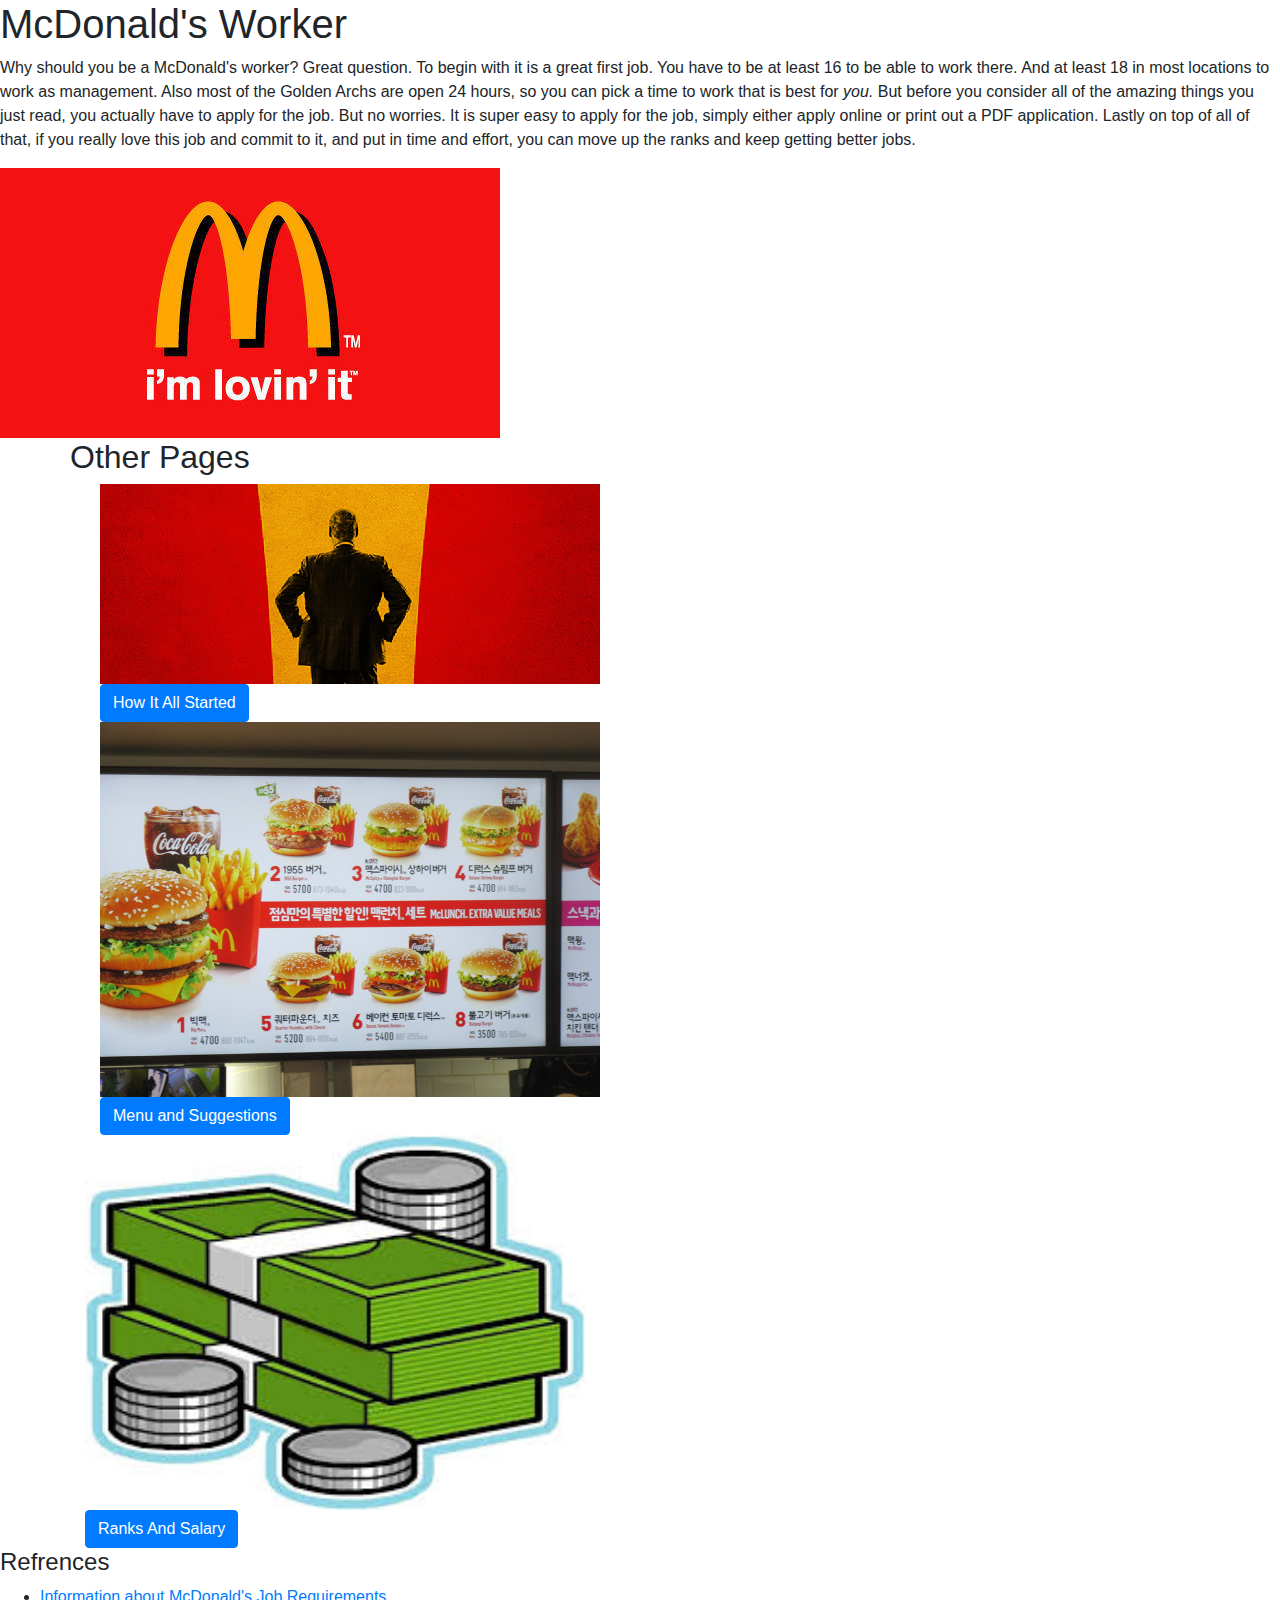
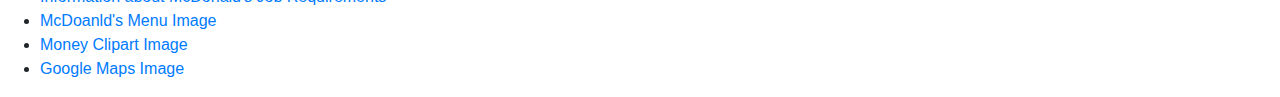
<file: carrerWebsite/index.html>
<!doctype html>
<html lang="en">

<head>
    <!-- Required meta tags -->
    <meta charset="utf-8">
    <meta name="viewport" content="width=device-width, initial-scale=1, shrink-to-fit=no">

    <!-- Bootstrap CSS -->
    <link rel="stylesheet" href="https://stackpath.bootstrapcdn.com/bootstrap/4.3.1/css/bootstrap.min.css" integrity="sha384-ggOyR0iXCbMQv3Xipma34MD+dH/1fQ784/j6cY/iJTQUOhcWr7x9JvoRxT2MZw1T" crossorigin="anonymous">

    <title>Carrer Website</title>
</head>

<body>
    <h1>McDonald's Worker</h1>
    <p>Why should you be a McDonald's worker? Great question. To begin with it is a great first job. You have to be at least 16 to be able to work there. And at least 18 in most locations to work as management. Also most of the Golden Archs are open 24 hours, so you can pick a time to work that is best for <em>you.</em> But before you consider all of the amazing things you just read, you actually have to apply for the job. But no worries. It is super easy to apply for the job, simply either apply online or print out a PDF application. Lastly on top of all of that, if you really love this job and commit to it, and put in time and effort, you can move up the ranks and keep getting better jobs.</p>
    <div> <img src="img/mcdonalds-logo-dose.jpg" class="img-fluid" alt="McDonald's Logo" height=200 width=500 class=center></div>









    <div class=container>
        <div class="row">
            <h2> Other Pages</h2>
        </div>
        <div class="col-md-6">
            <img class="img-fluid" src="img/The-Founder-icon.png" alt="the founder of McDonald's" height=200 width=500>
            <!--Button-->
 <a href="local.places.html">
                <button type="button" class="btn btn-primary">
                    How It All Started

                </button>
            </a>

 <!--End Button-->
        </div>


        <div class="col-md-6">
            <img src="img/menu.jpg" class="img-fluid" src="mcdonalds menu" alt="Menu" height=200 width=500>
                   <!--Button-->
 <a href="local.places.html">
                <button type="button" class="btn btn-primary">
                 Menu and Suggestions

                </button>
            </a>

 <!--End Button-->
        </div>

        <div class="row">
            <div class="col-md-6">
                <img class="img-fluid" src="img/money.jpg" alt="McDonald's Job Rankings chart" height=200 width=500>
                        <!--Button-->
 <a href="ranks.html">
                <button type="button" class="btn btn-primary">
                  Ranks And Salary

                </button>
            </a>

 <!--End Button-->
            </div>
        </div>
    </div>

    <h4>Refrences</h4>
    <ul>
        <li><a href="https://www.landyourlife.com/mcdonalds-application/">Information about McDonald's Job Requirements</a></li>
        <li><a href="https://web.northeastern.edu/econsociety/egg-mcmuffin-the-new-big-mac/">McDoanld's Menu Image</a></li>
        <li><a href="http://clipart-library.com/free-money-cliparts.html">Money Clipart Image</a></li>
        <li><a href="https://developers.google.com/places/web-service/policies">Google Maps Image</a></li>
    </ul>









    <!-- Optional JavaScript -->
    <!-- jQuery first, then Popper.js, then Bootstrap JS -->
    <script src="https://code.jquery.com/jquery-3.3.1.slim.min.js" integrity="sha384-q8i/X+965DzO0rT7abK41JStQIAqVgRVzpbzo5smXKp4YfRvH+8abtTE1Pi6jizo" crossorigin="anonymous"></script>
    <script src="https://cdnjs.cloudflare.com/ajax/libs/popper.js/1.14.7/umd/popper.min.js" integrity="sha384-UO2eT0CpHqdSJQ6hJty5KVphtPhzWj9WO1clHTMGa3JDZwrnQq4sF86dIHNDz0W1" crossorigin="anonymous"></script>
    <script src="https://stackpath.bootstrapcdn.com/bootstrap/4.3.1/js/bootstrap.min.js" integrity="sha384-JjSmVgyd0p3pXB1rRibZUAYoIIy6OrQ6VrjIEaFf/nJGzIxFDsf4x0xIM+B07jRM" crossorigin="anonymous"></script>
</body></html>
</file>
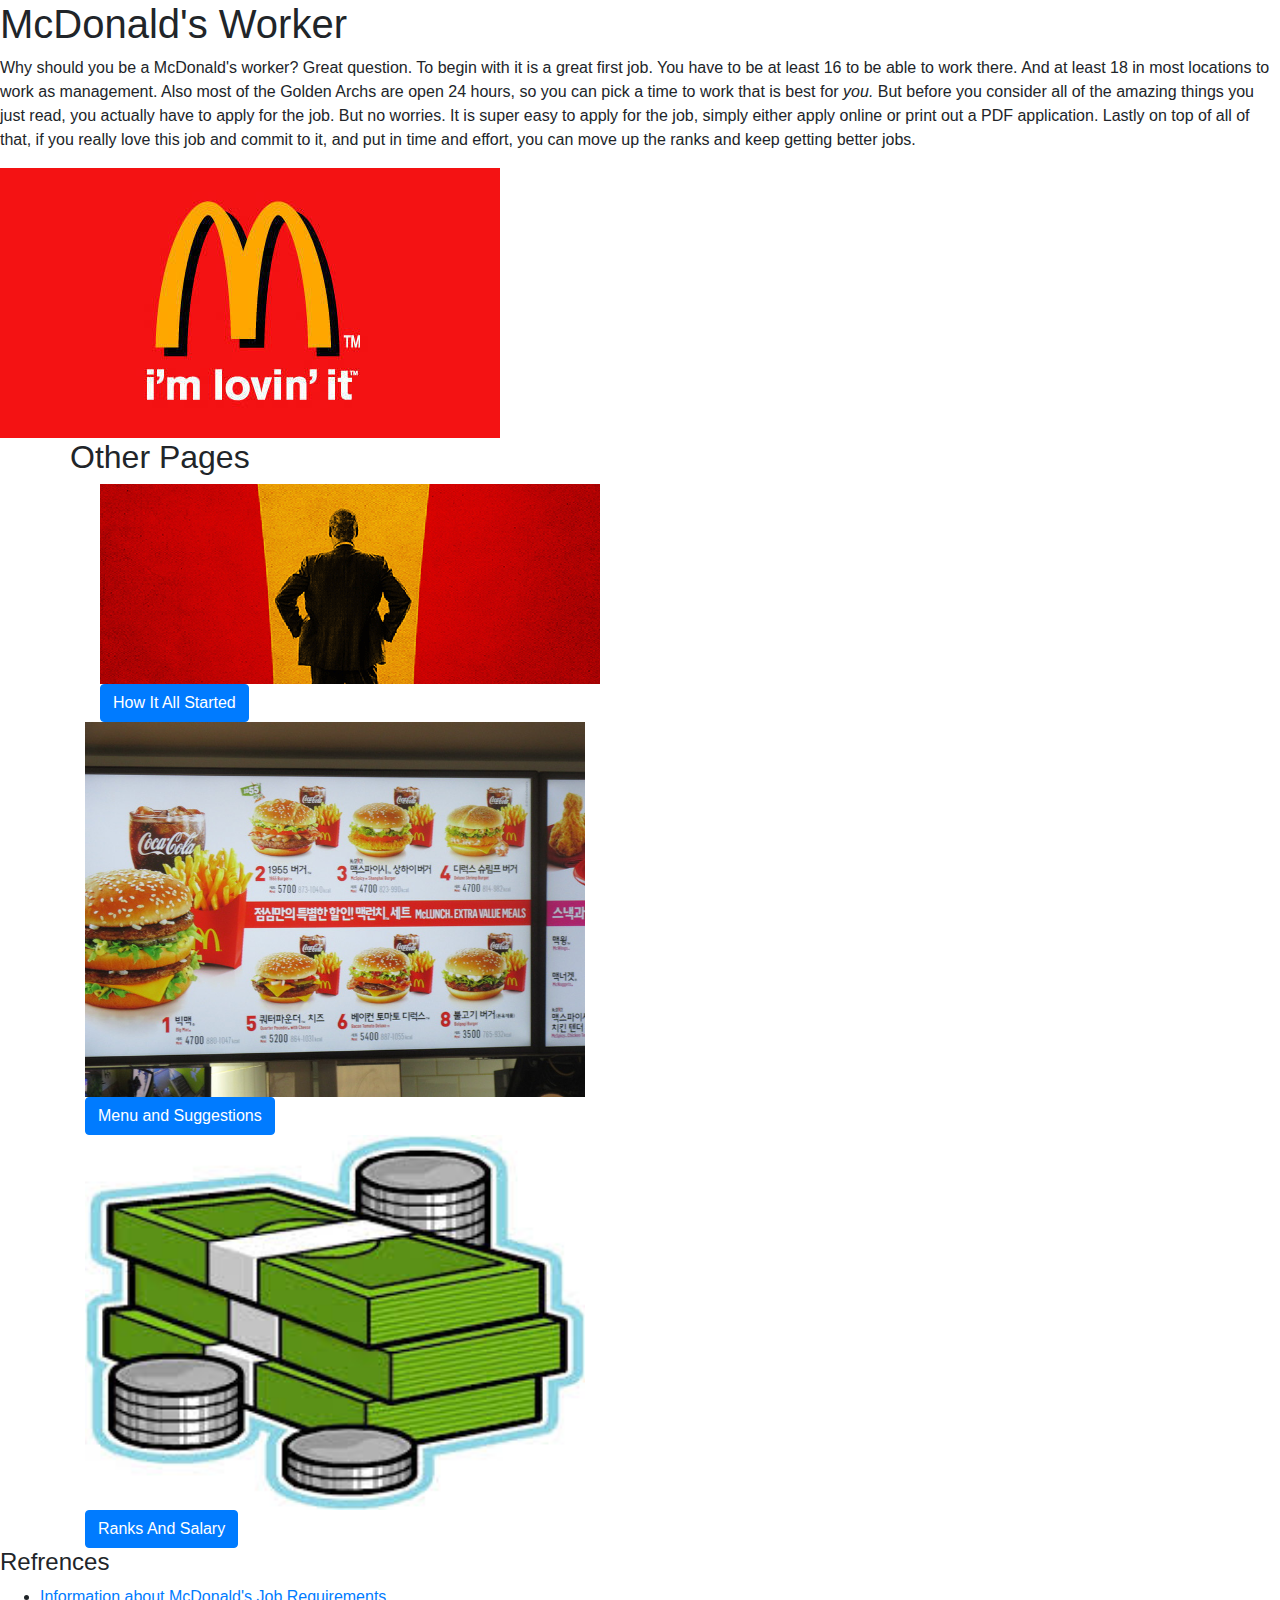
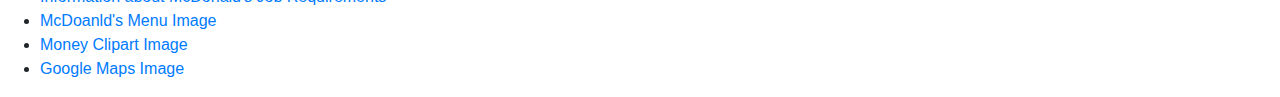
<file: carrerWebsite/carrerWebsite/index.html>
<!doctype html>
<html lang="en">

<head>
    <!-- Required meta tags -->
    <meta charset="utf-8">
    <meta name="viewport" content="width=device-width, initial-scale=1, shrink-to-fit=no">

    <!-- Bootstrap CSS -->
    <link rel="stylesheet" href="https://stackpath.bootstrapcdn.com/bootstrap/4.3.1/css/bootstrap.min.css" integrity="sha384-ggOyR0iXCbMQv3Xipma34MD+dH/1fQ784/j6cY/iJTQUOhcWr7x9JvoRxT2MZw1T" crossorigin="anonymous">

    <title>Carrer Website</title>
</head>

<body>
    <h1>McDonald's Worker</h1>
    <p>Why should you be a McDonald's worker? Great question. To begin with it is a great first job. You have to be at least 16 to be able to work there. And at least 18 in most locations to work as management. Also most of the Golden Archs are open 24 hours, so you can pick a time to work that is best for <em>you.</em> But before you consider all of the amazing things you just read, you actually have to apply for the job. But no worries. It is super easy to apply for the job, simply either apply online or print out a PDF application. Lastly on top of all of that, if you really love this job and commit to it, and put in time and effort, you can move up the ranks and keep getting better jobs.</p>
    <div> <img src="img/mcdonalds-logo-dose.jpg" class="img-fluid" alt="McDonald's Logo" height=200 width=500 class=center></div>









    <div class=container>
        <div class="row">
            <h2> Other Pages</h2>
        </div>
        <div class="col-md-6">
            <img class="img-fluid" src="img/The-Founder-icon.png" alt="the founder of McDonald's" height=200 width=500>
            <!--Button-->
            <a href="local.places.html">
                <button type="button" class="btn btn-primary">
                    How It All Started

                </button>
            </a>

            <!--End Button-->
        </div>
        <div class="row">

            <div class="col-md-6">
                <img src="img/menu.jpg" class="img-fluid" src="mcdonalds menu" alt="Menu" height=200 width=500>
                <!--Button-->
                <a href="local.places.html">
                    <button type="button" class="btn btn-primary">
                        Menu and Suggestions

                    </button>
                </a>

                <!--End Button-->
            </div>
        </div>

        <div class="row">
            <div class="col-md-6">
                <img class="img-fluid" src="img/money.jpg" alt="McDonald's Job Rankings chart" height=200 width=500>
                <!--Button-->
                <a href="ranks.html">
                    <button type="button" class="btn btn-primary">
                        Ranks And Salary

                    </button>
                </a>

                <!--End Button-->
            </div>
        </div>
    </div>

    <h4>Refrences</h4>
    <ul>
        <li><a href="https://www.landyourlife.com/mcdonalds-application/">Information about McDonald's Job Requirements</a></li>
        <li><a href="https://web.northeastern.edu/econsociety/egg-mcmuffin-the-new-big-mac/">McDoanld's Menu Image</a></li>
        <li><a href="http://clipart-library.com/free-money-cliparts.html">Money Clipart Image</a></li>
        <li><a href="https://developers.google.com/places/web-service/policies">Google Maps Image</a></li>
    </ul>









    <!-- Optional JavaScript -->
    <!-- jQuery first, then Popper.js, then Bootstrap JS -->
    <script src="https://code.jquery.com/jquery-3.3.1.slim.min.js" integrity="sha384-q8i/X+965DzO0rT7abK41JStQIAqVgRVzpbzo5smXKp4YfRvH+8abtTE1Pi6jizo" crossorigin="anonymous"></script>
    <script src="https://cdnjs.cloudflare.com/ajax/libs/popper.js/1.14.7/umd/popper.min.js" integrity="sha384-UO2eT0CpHqdSJQ6hJty5KVphtPhzWj9WO1clHTMGa3JDZwrnQq4sF86dIHNDz0W1" crossorigin="anonymous"></script>
    <script src="https://stackpath.bootstrapcdn.com/bootstrap/4.3.1/js/bootstrap.min.js" integrity="sha384-JjSmVgyd0p3pXB1rRibZUAYoIIy6OrQ6VrjIEaFf/nJGzIxFDsf4x0xIM+B07jRM" crossorigin="anonymous"></script>
</body>

</html>
</file>
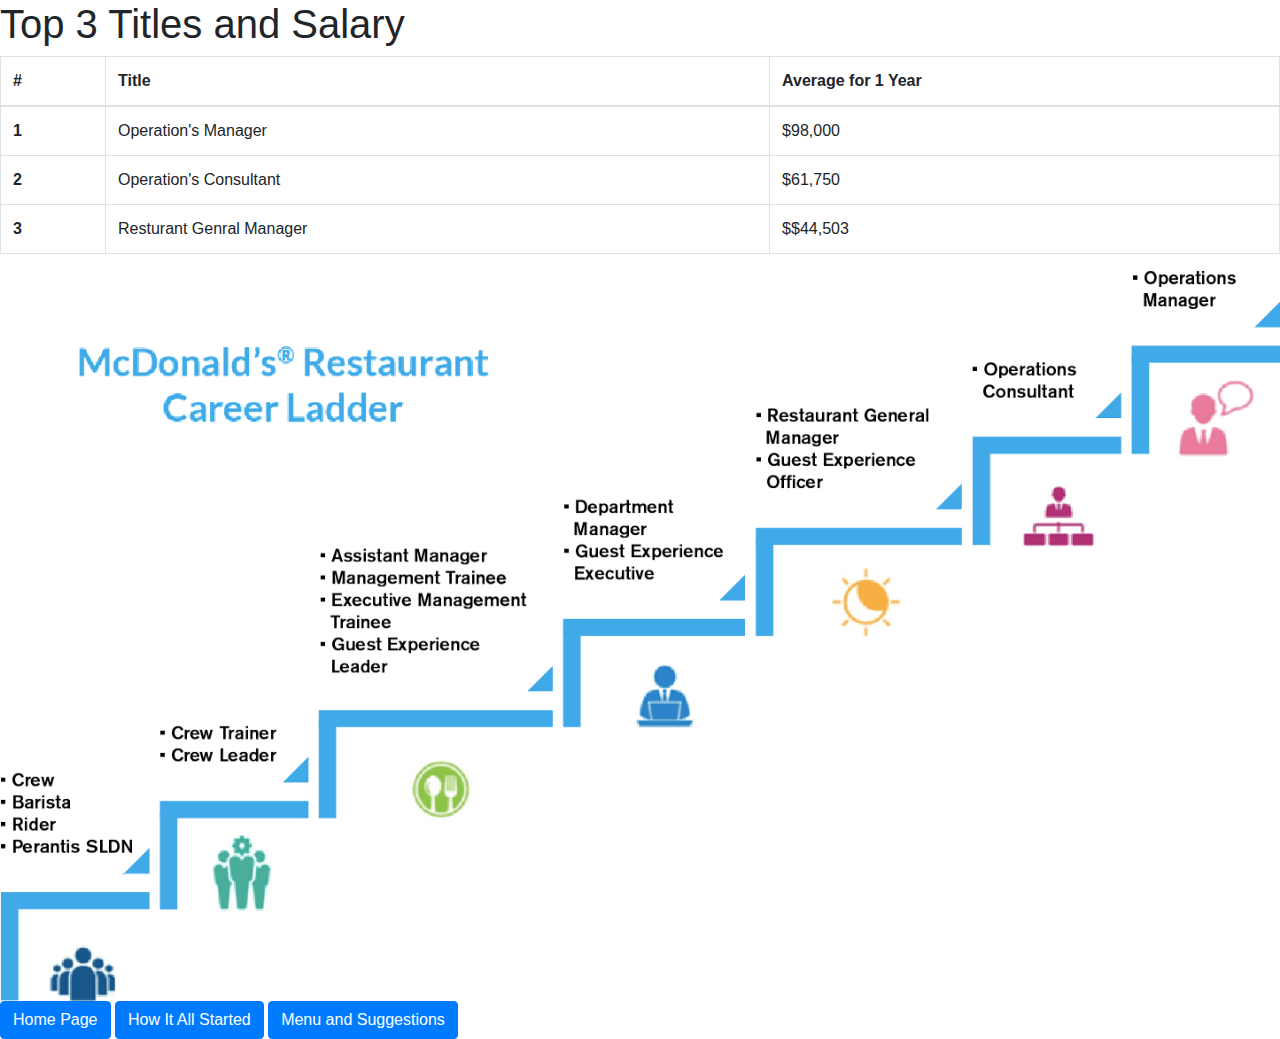
<file: carrerWebsite/ranks.html>
<!doctype html>
<html lang="en">
  <head>
    <!-- Required meta tags -->
    <meta charset="utf-8">
    <meta name="viewport" content="width=device-width, initial-scale=1, shrink-to-fit=no">

    <!-- Bootstrap CSS -->
    <link rel="stylesheet" href="https://stackpath.bootstrapcdn.com/bootstrap/4.3.1/css/bootstrap.min.css" integrity="sha384-ggOyR0iXCbMQv3Xipma34MD+dH/1fQ784/j6cY/iJTQUOhcWr7x9JvoRxT2MZw1T" crossorigin="anonymous">

    <title>Job Rankings and Salary</title>
</head>

<body>
    <h1>Top 3 Titles and Salary</h1>
    <!--Table-->

    <table class="table table-bordered">
        <thead>
            <tr>
                <th scope="col">#</th>
                <th scope="col">Title</th>
                <th scope="col">Average for 1 Year</th>

            </tr>
        </thead>
        <tbody>
            <tr>
                <th scope="row">1</th>
                <td>Operation's Manager</td>
                <td>$98,000</td>

            </tr>
            <tr>
                <th scope="row">2</th>
                <td>Operation's Consultant</td>
                <td>$61,750</td>

            </tr>
            <tr>
                <th scope="row">3</th>
                <td>Resturant Genral Manager</td>
                <td>$$44,503</td>

            </tr>
        </tbody>
    </table>





    <!--Table-->
    <img class="img-fluid" src="img/mcdonalds-structure.jpg" alt="titles from highest to lowest">

    <!--Buttons-->

    <a href="index.html">
        <button type="button" class="btn btn-primary">
            Home Page
                
        </button>
    </a>
    
   

   <a href="local.places.html">
        <button type="button" class="btn btn-primary">
           How It All Started
                
        </button>
    </a>
    
<a href="menu.suggestions.html">
        <button type="button" class="btn btn-primary"> Menu and Suggestions
          
                
        </button>
    </a>





    <!--Buttons-->










    <!-- Optional JavaScript -->
    <!-- jQuery first, then Popper.js, then Bootstrap JS -->
    <script src="https://code.jquery.com/jquery-3.3.1.slim.min.js" integrity="sha384-q8i/X+965DzO0rT7abK41JStQIAqVgRVzpbzo5smXKp4YfRvH+8abtTE1Pi6jizo" crossorigin="anonymous"></script>
    <script src="https://cdnjs.cloudflare.com/ajax/libs/popper.js/1.14.7/umd/popper.min.js" integrity="sha384-UO2eT0CpHqdSJQ6hJty5KVphtPhzWj9WO1clHTMGa3JDZwrnQq4sF86dIHNDz0W1" crossorigin="anonymous"></script>
    <script src="https://stackpath.bootstrapcdn.com/bootstrap/4.3.1/js/bootstrap.min.js" integrity="sha384-JjSmVgyd0p3pXB1rRibZUAYoIIy6OrQ6VrjIEaFf/nJGzIxFDsf4x0xIM+B07jRM" crossorigin="anonymous"></script>
</body></html>
</file>
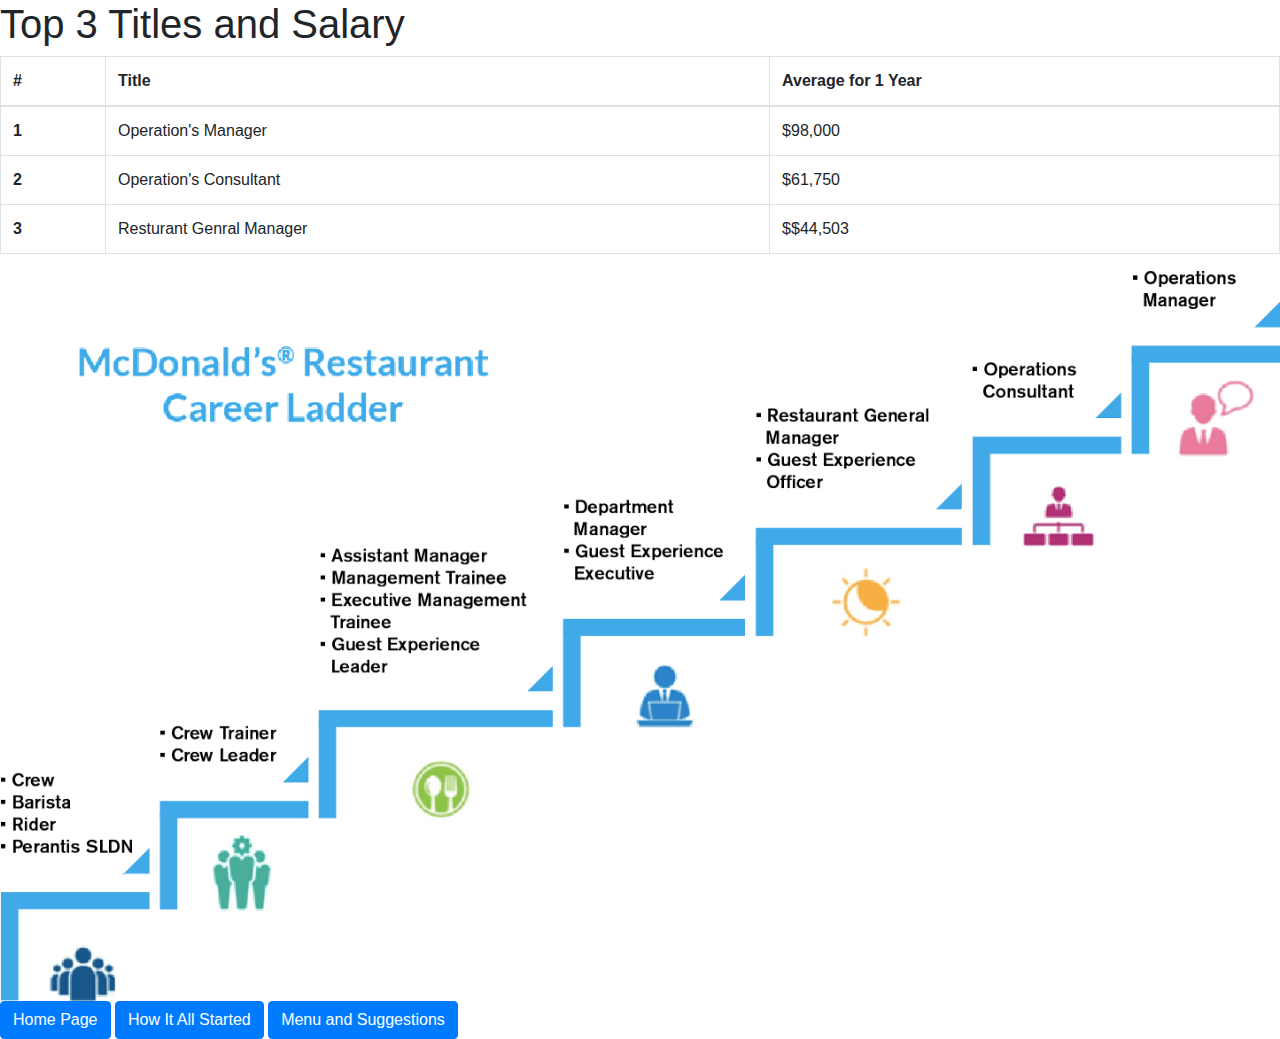
<file: carrerWebsite/carrerWebsite/ranks.html>
<!doctype html>
<html lang="en">
  <head>
    <!-- Required meta tags -->
    <meta charset="utf-8">
    <meta name="viewport" content="width=device-width, initial-scale=1, shrink-to-fit=no">

    <!-- Bootstrap CSS -->
    <link rel="stylesheet" href="https://stackpath.bootstrapcdn.com/bootstrap/4.3.1/css/bootstrap.min.css" integrity="sha384-ggOyR0iXCbMQv3Xipma34MD+dH/1fQ784/j6cY/iJTQUOhcWr7x9JvoRxT2MZw1T" crossorigin="anonymous">

    <title>Job Rankings and Salary</title>
</head>

<body>
    <h1>Top 3 Titles and Salary</h1>
    <!--Table-->

    <table class="table table-bordered">
        <thead>
            <tr>
                <th scope="col">#</th>
                <th scope="col">Title</th>
                <th scope="col">Average for 1 Year</th>

            </tr>
        </thead>
        <tbody>
            <tr>
                <th scope="row">1</th>
                <td>Operation's Manager</td>
                <td>$98,000</td>

            </tr>
            <tr>
                <th scope="row">2</th>
                <td>Operation's Consultant</td>
                <td>$61,750</td>

            </tr>
            <tr>
                <th scope="row">3</th>
                <td>Resturant Genral Manager</td>
                <td>$$44,503</td>

            </tr>
        </tbody>
    </table>





    <!--Table-->
    <img class="img-fluid" src="img/mcdonalds-structure.jpg" alt="titles from highest to lowest">

    <!--Buttons-->

    <a href="index.html">
        <button type="button" class="btn btn-primary">
            Home Page
                
        </button>
    </a>
    
   

   <a href="local.places.html">
        <button type="button" class="btn btn-primary">
           How It All Started
                
        </button>
    </a>
    
<a href="menu.suggestions.html">
        <button type="button" class="btn btn-primary"> Menu and Suggestions
          
                
        </button>
    </a>





    <!--End Buttons-->










    <!-- Optional JavaScript -->
    <!-- jQuery first, then Popper.js, then Bootstrap JS -->
    <script src="https://code.jquery.com/jquery-3.3.1.slim.min.js" integrity="sha384-q8i/X+965DzO0rT7abK41JStQIAqVgRVzpbzo5smXKp4YfRvH+8abtTE1Pi6jizo" crossorigin="anonymous"></script>
    <script src="https://cdnjs.cloudflare.com/ajax/libs/popper.js/1.14.7/umd/popper.min.js" integrity="sha384-UO2eT0CpHqdSJQ6hJty5KVphtPhzWj9WO1clHTMGa3JDZwrnQq4sF86dIHNDz0W1" crossorigin="anonymous"></script>
    <script src="https://stackpath.bootstrapcdn.com/bootstrap/4.3.1/js/bootstrap.min.js" integrity="sha384-JjSmVgyd0p3pXB1rRibZUAYoIIy6OrQ6VrjIEaFf/nJGzIxFDsf4x0xIM+B07jRM" crossorigin="anonymous"></script>
</body></html>
</file>
